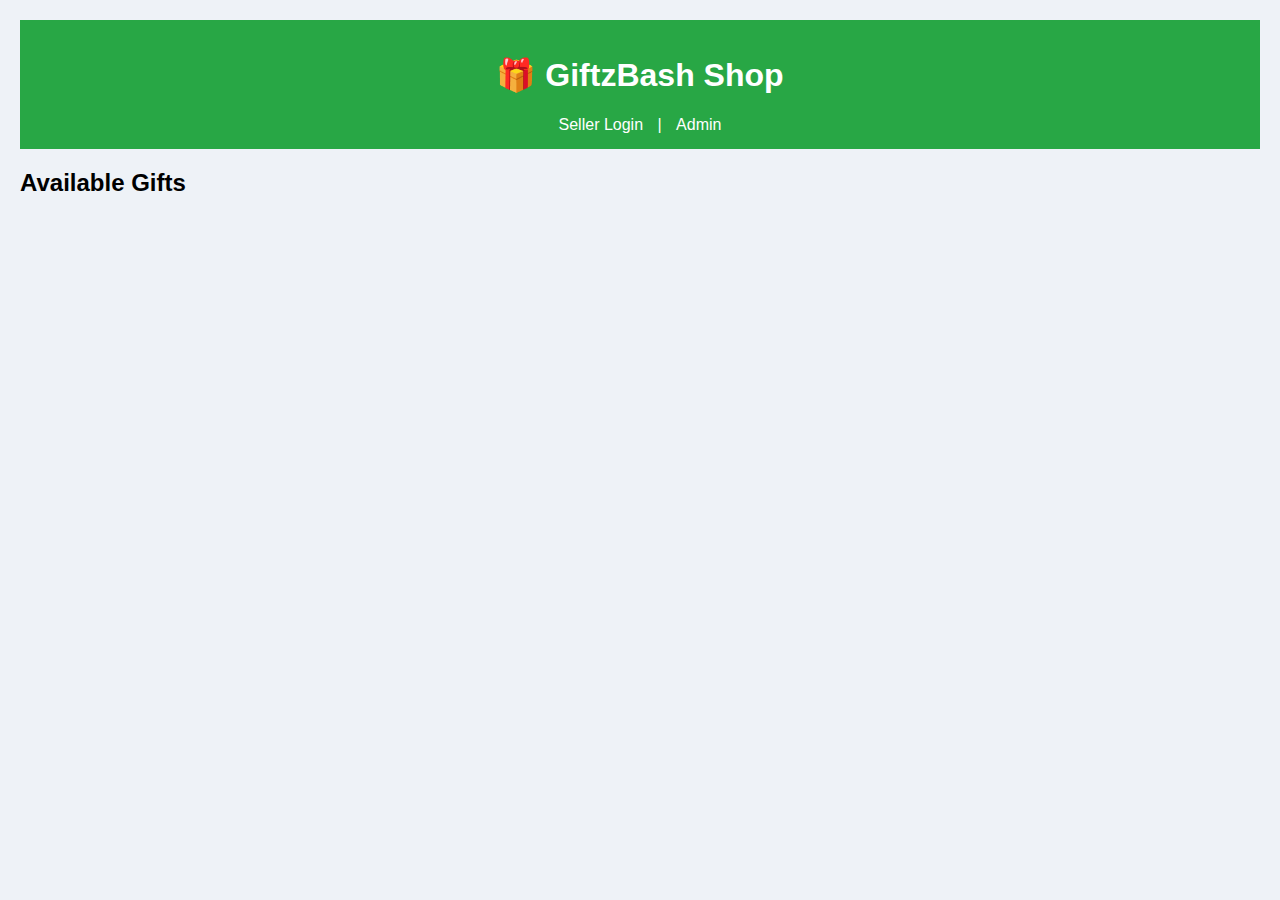
<file: index.html>
<!DOCTYPE html>
<html lang="en">
<head>
  <meta charset="UTF-8" />
  <title>GiftzBash – Shop</title>
  <link rel="stylesheet" href="styles.css" />
</head>
<body>
  <header>
    <h1>🎁 GiftzBash Shop</h1>
    <nav>
      <a href="seller-login.html">Seller Login</a> |
      <a href="admin-dashboard.html">Admin</a>
    </nav>
  </header>

  <main>
    <h2>Available Gifts</h2>
    <div id="gift-list"></div>
  </main>

  <script src="shop.js"></script>
</body>
</html>
</file>
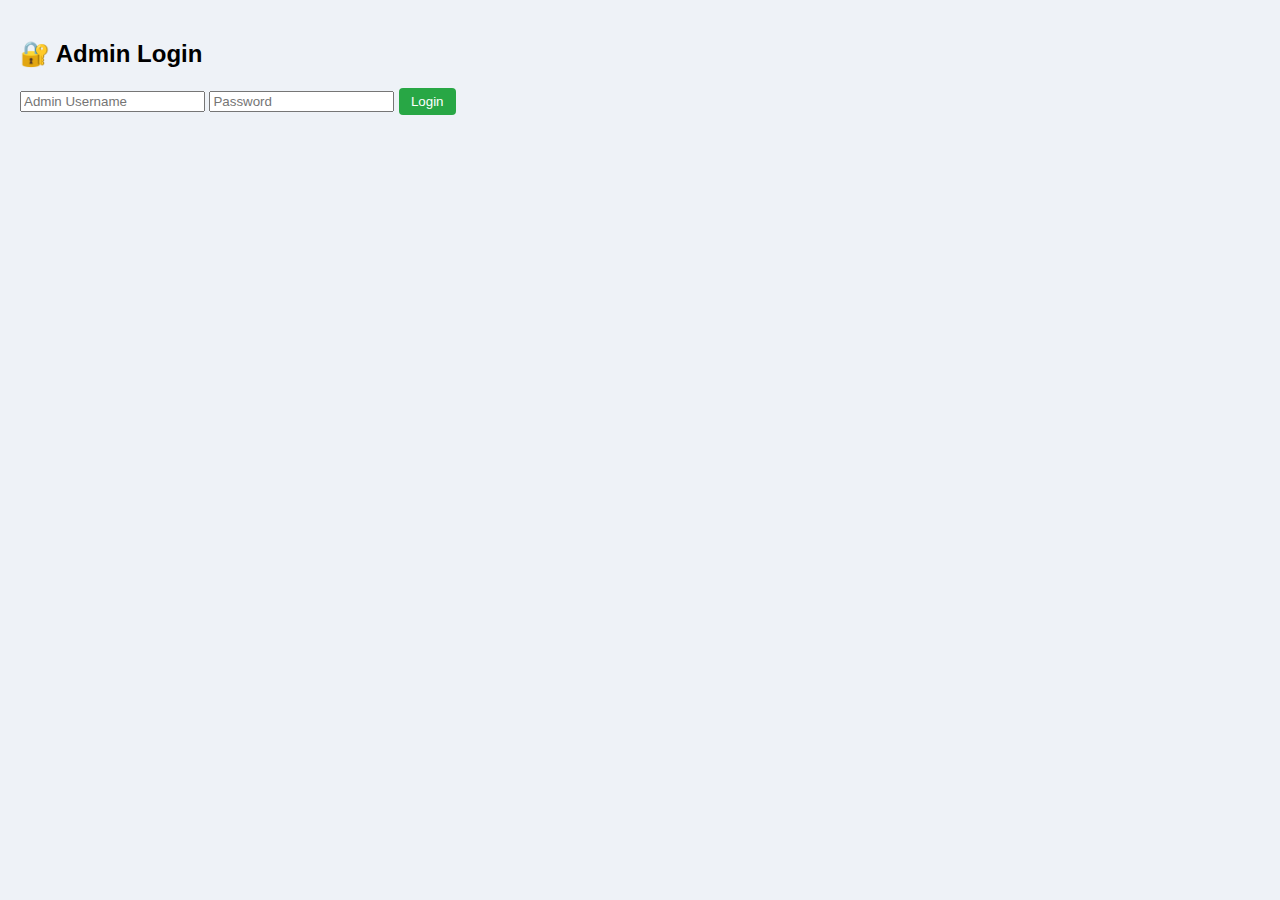
<file: Admin-dashboard.html>
<!DOCTYPE html>
<html lang="en">
<head>
  <meta charset="UTF-8" />
  <title>Admin Dashboard – GiftzBash</title>
  <link rel="stylesheet" href="styles.css" />
</head>
<body>
  <script>
    // 🔒 Redirect if not logged in
    if (sessionStorage.getItem("isAdmin") !== "true") {
      window.location.href = "admin-login.html";
    }
  </script>

  <h2>👨‍💼 Admin – Manage Users</h2>
  <button onclick="logout()">🚪 Logout</button>
  <div id="user-table-container">Loading...</div>

  <script src="manage-users.js"></script>
  <script>
    function logout() {
      sessionStorage.removeItem("isAdmin");
      window.location.href = "admin-login.html";
    }
  </script>
</body>
</html>
</file>
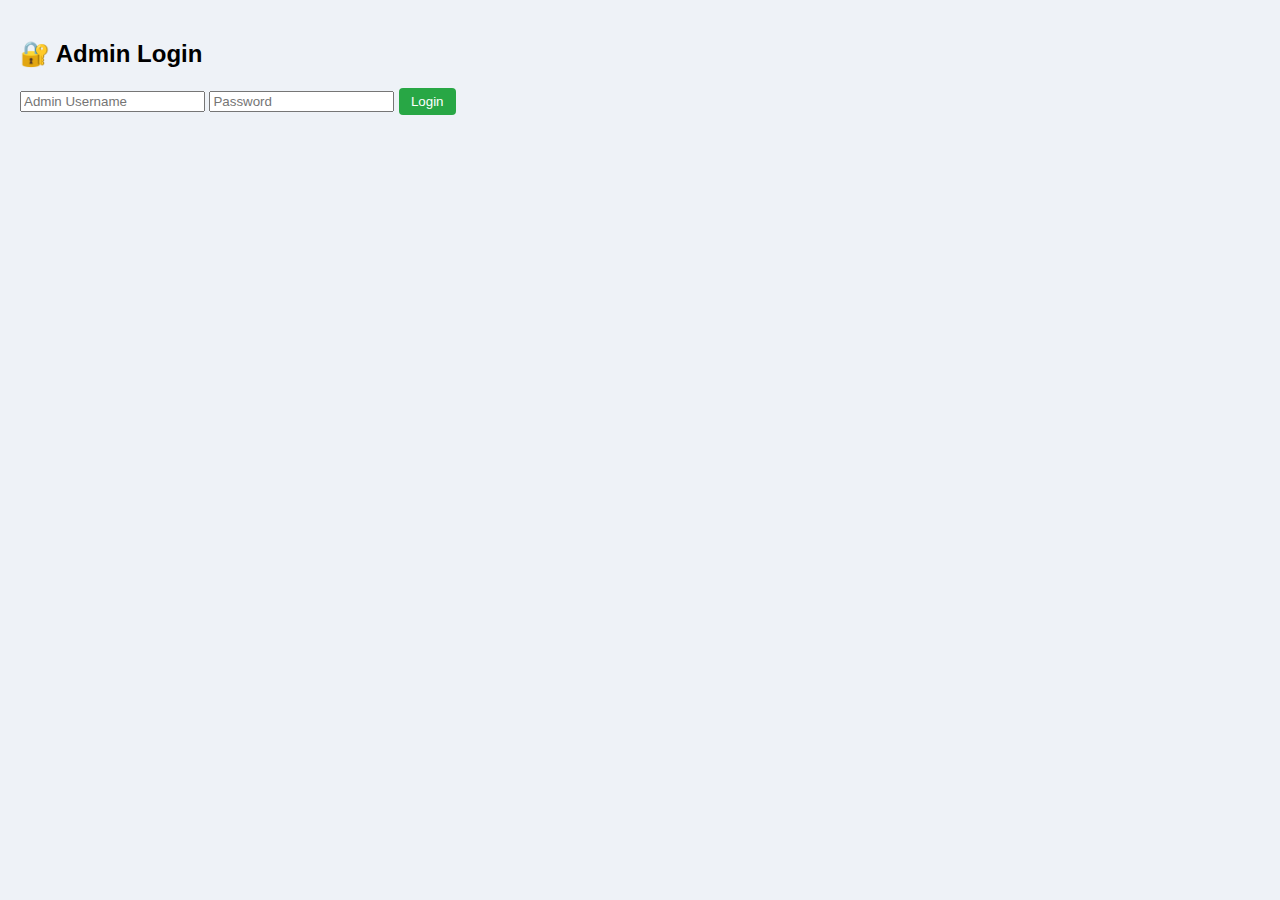
<file: Admin-login.html>
<!DOCTYPE html>
<html lang="en">
<head>
  <meta charset="UTF-8" />
  <title>Admin Login – GiftzBash</title>
  <link rel="stylesheet" href="styles.css" />
</head>
<body>
  <h2>🔐 Admin Login</h2>
  <form id="admin-form">
    <input type="text" id="username" placeholder="Admin Username" required />
    <input type="password" id="password" placeholder="Password" required />
    <button type="submit">Login</button>
  </form>

  <script>
    document.getElementById("admin-form").addEventListener("submit", e => {
      e.preventDefault();
      const username = document.getElementById("username").value;
      const password = document.getElementById("password").value;

      fetch("/api/users")
        .then(res => res.json())
        .then(users => {
          const admin = users.find(u => u.username === username && u.password === password && u.role === "admin");
          if (admin) {
            sessionStorage.setItem("isAdmin", "true");
            alert("✅ Welcome Admin!");
            window.location.href = "admin-dashboard.html";
          } else {
            alert("❌ Invalid credentials.");
          }
        });
    });
  </script>
</body>
</html>
</file>
<file: styles.css>
body {
  font-family: Arial, sans-serif;
  background: #eef2f7;
  margin: 0;
  padding: 20px;
}
header {
  background: #28a745;
  color: white;
  padding: 15px;
  text-align: center;
}
nav a {
  color: white;
  margin: 0 10px;
  text-decoration: none;
}
table {
  width: 100%;
  border-collapse: collapse;
  margin-top: 20px;
}
th, td {
  border: 1px solid #ccc;
  padding: 10px;
}
button {
  padding: 6px 12px;
  background: #28a745;
  border: none;
  color: white;
  border-radius: 4px;
  cursor: pointer;
}
button:hover {
  background: #218838;
}
</file>
